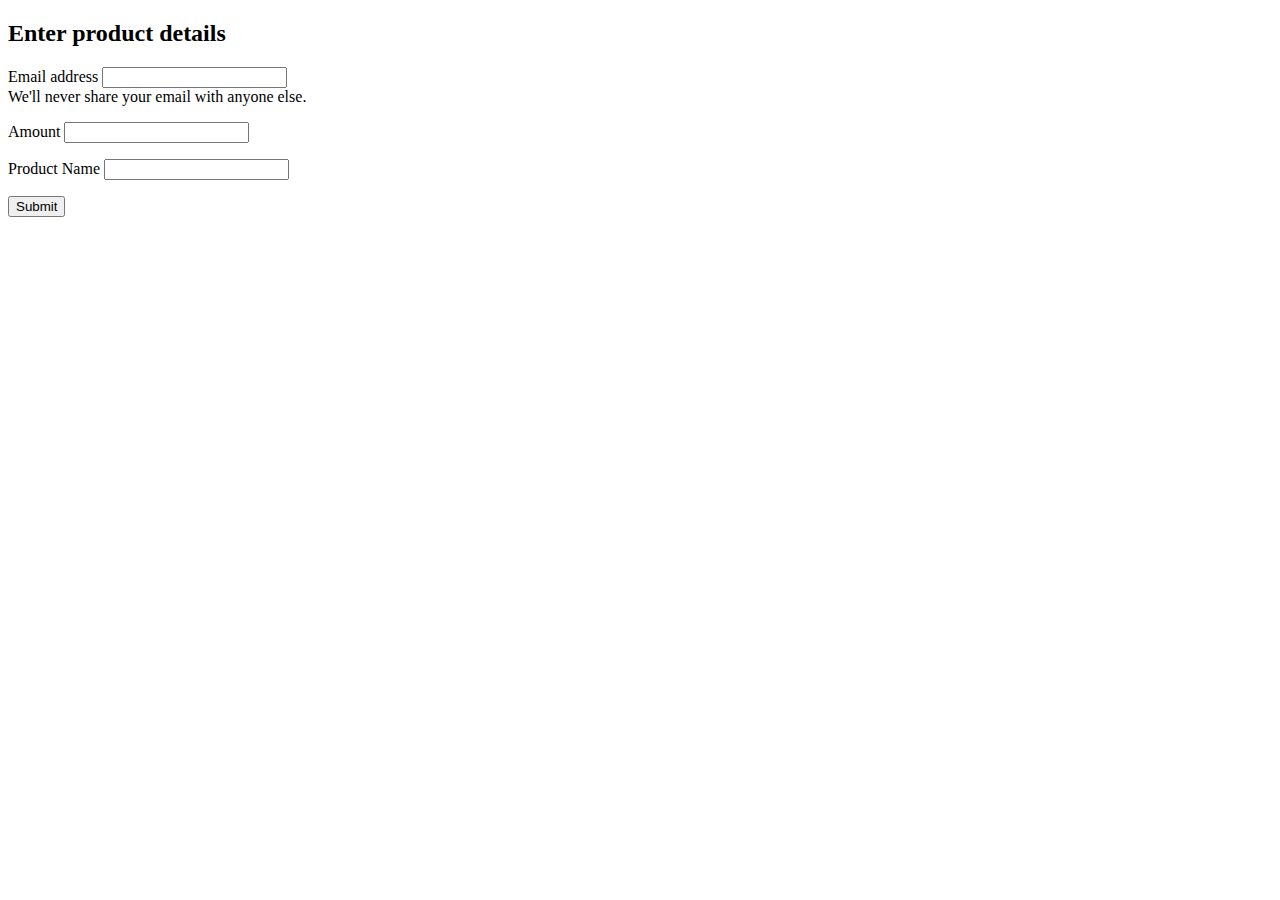
<file: src/main/resources/templates/index.html>
<!DOCTYPE html>
<html lang="en" xmlns:th="http://www.thymeleaf.org">
<head>
    <meta charset="utf-8">
    <meta name="viewport" content="width=device-width, initial-scale=1">
    <title>Bootstrap demo</title>
    <link href="https://cdn.jsdelivr.net/npm/bootstrap@5.3.0/dist/css/bootstrap.min.css"
          rel="stylesheet"
          integrity="sha384-9ndCyUaIbzAi2FUVXJi0CjmCapSmO7SnpJef0486qhLnuZ2cdeRhO02iuK6FUUVM"
          crossorigin="anonymous">
</head>
<body>
<div class="container">
    <div class="row">
        <div class="col-md-12">
            <form th:action="@{/}" th:object="${request}" method="post">
                <h2>Enter product details</h2>
                <div class="mb-3">
                    <label for="email" class="form-label">Email address</label>
                    <input type="email" th:field="*{email}" required class="form-control" id="email" aria-describedby="emailHelp">
                    <div id="emailHelp" class="form-text">We'll never share your email with anyone else.</div>
                    <p th:if="${#fields.hasErrors('email')}" th:errors="*{email}" style="color: red"></p>
                </div>
                <div class="mb-3">
                    <label for="amount" class="form-label">Amount</label>
                    <input type="number" required th:field="*{amount}" class="form-control" id="amount">
                    <p th:if="${#fields.hasErrors('amount')}" th:errors="*{amount}" style="color: red"></p>
                </div>
                <div class="mb-3">
                    <label for="productName" class="form-label">Product Name</label>
                    <input type="text" required th:field="*{productName}" class="form-control" id="productName">
                    <p th:if="${#fields.hasErrors('productName')}" th:errors="*{productName}" style="color: red"></p>
                </div>
                <button type="submit" class="btn btn-primary">Submit</button>
            </form>
        </div>
    </div>
</div>
<script src="https://cdn.jsdelivr.net/npm/bootstrap@5.3.0/dist/js/bootstrap.bundle.min.js"
        integrity="sha384-geWF76RCwLtnZ8qwWowPQNguL3RmwHVBC9FhGdlKrxdiJJigb/j/68SIy3Te4Bkz"
        crossorigin="anonymous"></script>
</body>
</html>
</file>
